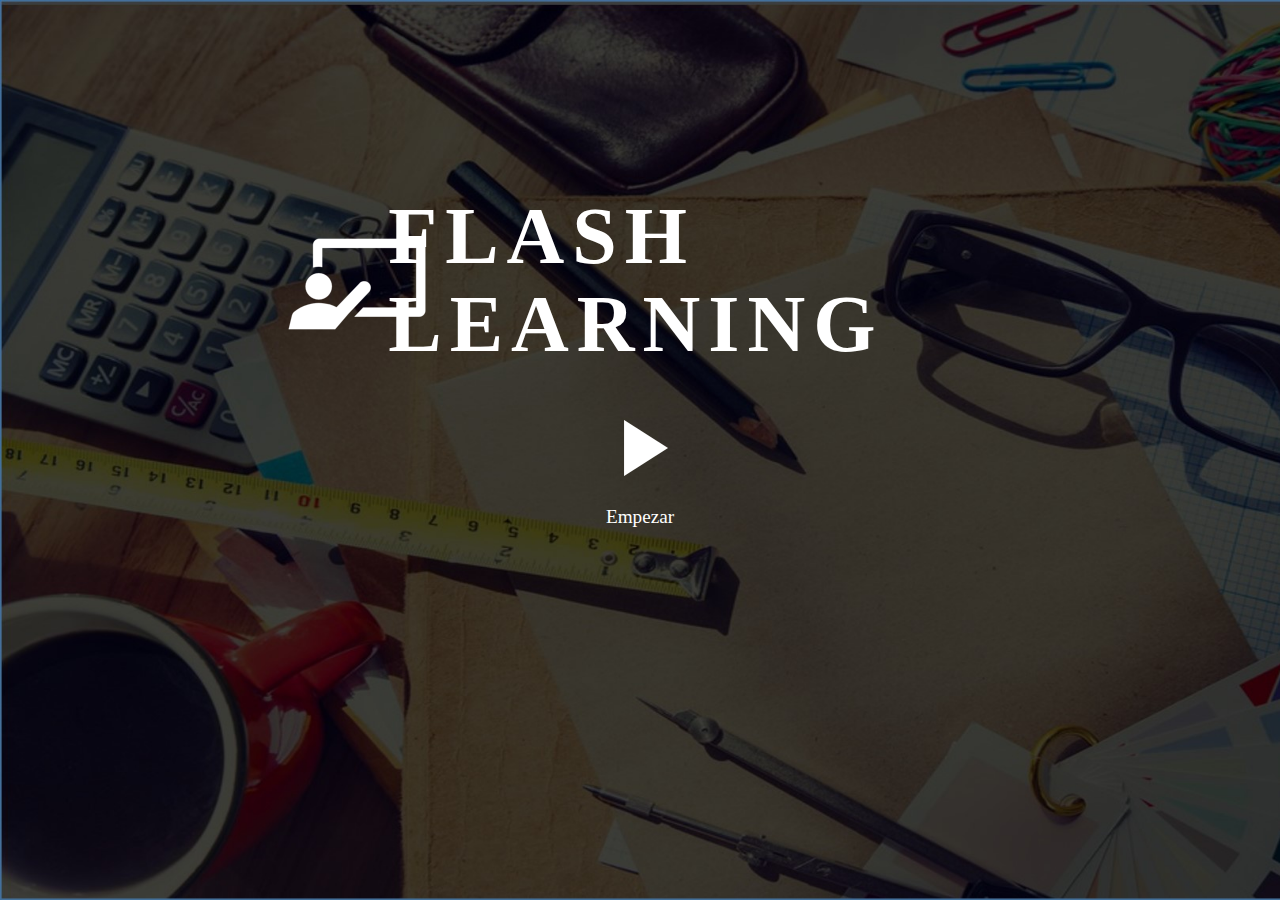
<file: web/index.html>
<!DOCTYPE html>
<html lang="es">
<head>
  <meta charset="UTF-8">
  <meta name="viewport" content="width=device-width, user-scalable=no, initial-scale=1.0, maximum-scale=1.0, minimum-scale=1.0">
  <title>Flash Learning</title>
  <link rel="stylesheet" type="text/css" href="css/bootstrap.min.css">
  <link rel="stylesheet" type="text/css" href="css/style1.css">
  <link rel="stylesheet" type="text/css" href="css/iconos.css">
  
  <link rel='icon'  href='img/logo.ico'> 

</head>
<body>
  <div class="container-fluid tit">
    <div class="row align-items-center justify-content-center">
      <div class="col"></div>
      <div class="col-1"><img src="img/logo.png" alt="logotipo Flash Learning"></div>
      <div class="col-6 justify-content-center"><h1 class="titulo">FLASH LEARNING</h1></div>
      <div class="col"></div>
    </div>
    <br>
    <div class="row justify-content-center">
      <div class="col"></div>
      <div class="col-2  empezar">
        <center>
        <a href="inicioSesion.jsp">
            <i class="material-icons" style="font-size: 6em;">play_arrow</i>
          <br>
          <span class=" empezarTxt">Empezar</span>
        </a>
      </center>
      </div>
      <div class="col"></div>
    </div>

  </div>

</body>
<script type="text/javascript" src="js/jquery-3.2.1.min.js"></script>
<script type="text/javascript" src="js/popper.min.js"></script>
<script type="text/javascript" src="js/bootstrap.min.js"></script>
</html>
</file>
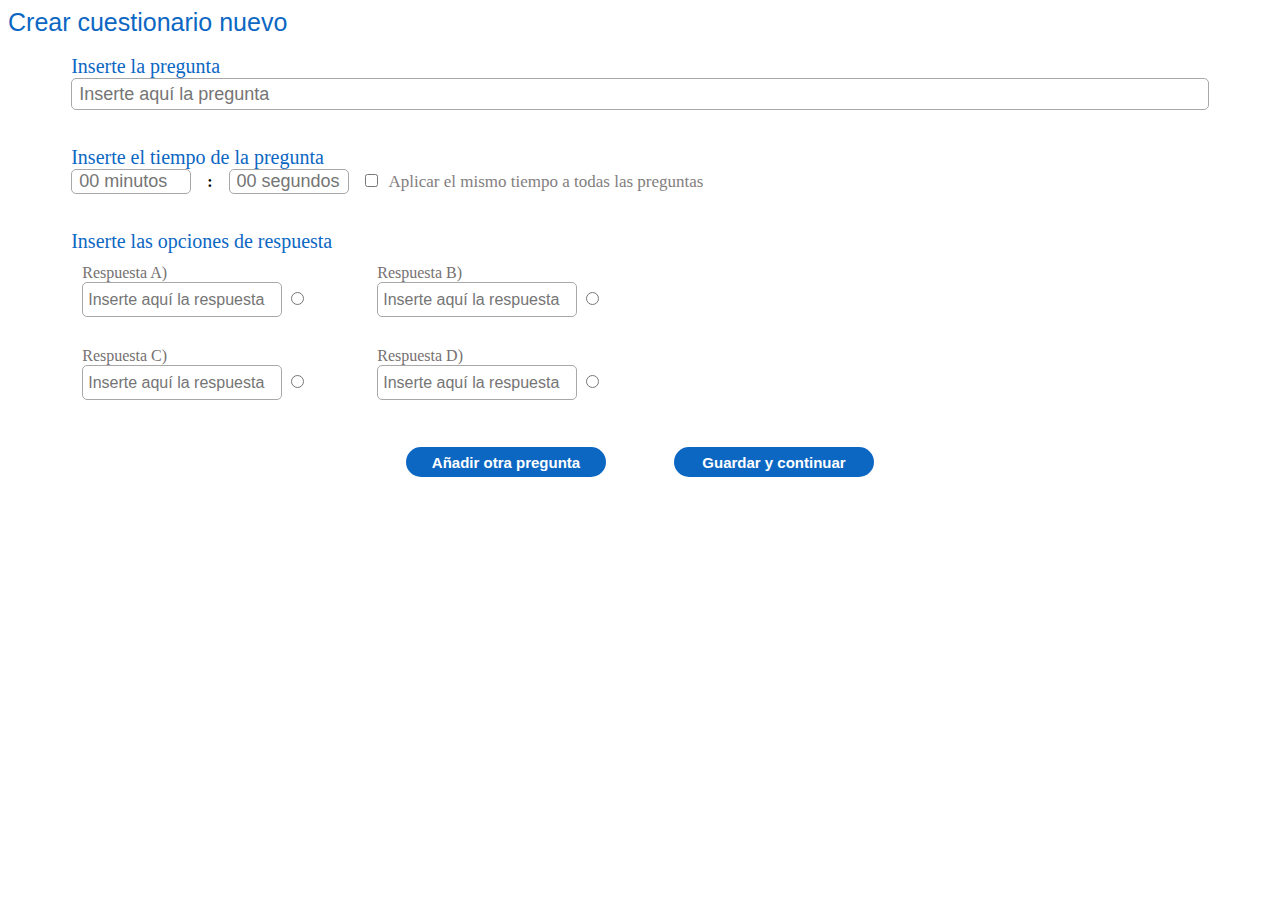
<file: web/crearquest.html>
<!DOCTYPE html>
<html>
<head>
	<title>Crear Cuestionario</title>
	<link rel="stylesheet" type="text/css" href="css/crearquest.css">
	 <meta charset="UTF-8">
</head>
<body>
	<div class="cont">
		<span style="font-family: Arial; font-size: 25px">
			Crear cuestionario nuevo
		</span>
		<br><br>
		<div class="formas">
			<span>Inserte la pregunta</span><br>
			<input type="text" name="" placeholder="Inserte aquí la pregunta" class="texto" style="height: 32px;">
			<br><br><br>
			<span>Inserte el tiempo de la pregunta</span><br>
			<input type="text" name="" placeholder="00 minutos" class="texto" style="width: 120px;">
			&nbsp; &nbsp;<b>:</b>&nbsp; &nbsp;
			<input type="text" name="" placeholder="00 segundos" class="texto" style="width: 120px;">&nbsp;&nbsp;
			<input type="checkbox" name="">&nbsp;
			<div class="smolr">Aplicar el mismo tiempo a todas las preguntas</div>
			<br><br><br>
			<span>Inserte las opciones de respuesta</span><br>
			<table cellspacing="10" width="600">
				<tr>
					<td>
						<div class="abcd">Respuesta A)</div><br>
						<input type="text" name="" placeholder="Inserte aquí la respuesta" class="resp">
						<input type="radio" name="correcto" value="">	
						<br>&nbsp;		
					</td>
					<td>
						<div class="abcd">Respuesta B)</div><br>
						<input type="text" name="" placeholder="Inserte aquí la respuesta" class="resp">
						<input type="radio" name="correcto" value="">
						<br>&nbsp;
					</td>
				</tr>
				<tr>
					<td>
					<div class="abcd">Respuesta C)</div><br>
						<input type="text" name="" placeholder="Inserte aquí la respuesta" class="resp">
						<input type="radio" name="correcto" value="">
					</td>
					<td>
						<div class="abcd">Respuesta D)</div><br>
						<input type="text" name="" placeholder="Inserte aquí la respuesta" class="resp">
						<input type="radio" name="correcto" value="">
					</td>
				</tr>
			</table>
			<br><br>
			<div align="center">
				<input type="submit" name="enviar" value="Añadir otra pregunta" class="boton">
				<div style="width: 60px; display: inline-block;">&nbsp;</div>
				<input type="submit" name="enviar" value="Guardar y continuar" class="boton">
			</div>
		</div>
	</div>
</body>
</html>
</file>
<file: web/css/style1.css>
body{
	background:fixed no-repeat url("../img/bg1.jpg");
	background-size: cover;
	font-family: arial-narrow;

}
a{
	text-decoration: none;
	color: #fff;
}
a:hover{
	text-decoration: none;
	color: #ccc;
	font-size: 1.1em;
	-moz-transition:color 0.5s, font-size 0.5s;
	-webkit-transition: color 0.5s, font-size 0.5s; 
    transition:color 0.5s, font-size 0.5s;
}

.titulo{
	font-size: 5em;
	font-weight: bold;
	letter-spacing: 0.1em;
	color: #fff;
}
.tit{
	padding-top: 15%;
}
.empezarIco{
	font-size: 10em;
	text-align: center
}
.empezarTxt{
	font-size: 1.2em;
	text-align: center
}
img{
	size: 5em;
}
</file>
<file: web/css/iconos.css>
@font-face {
  font-family: 'Material Icons';
  font-style: normal;
  font-weight: 400;
  src: url(MaterialIcons-Regular.ttf) format('truetype');
}

.material-icons {
  font-family: 'Material Icons';
  font-weight: normal;
  font-style: normal;
  font-size: 24px;  /* Preferred icon size */
  display: inline-block;
  line-height: 1;
  text-transform: none;
  letter-spacing: normal;
  word-wrap: normal;
  white-space: nowrap;
  direction: ltr;

  /* Support for all WebKit browsers. */
  -webkit-font-smoothing: antialiased;
  /* Support for Safari and Chrome. */
  text-rendering: optimizeLegibility;

  /* Support for Firefox. */
  -moz-osx-font-smoothing: grayscale;

  /* Support for IE. */
  font-feature-settings: 'liga';
}
</file>
<file: web/css/crearquest.css>
.cont span {
	font-family: calibri;
	font-size: 20px;
	color: #0c67c3;
}

.formas{
	margin: 0 auto;
	width: 90%;
}

.texto{
	width: 100%;
	border-radius: 5px;
	border: solid 1px;
	border-color: #a8a8a8;
	font-family: arial;
	font-size: 18px;
	height: 25px;
	padding-left: 7px; 
	box-sizing: border-box;
    -moz-box-sizing: border-box;
    -webkit-box-sizing: border-box;
}

.texto:focus{
	border: solid 1px #0C73D4;
}

.smolr{
	font-size: 17px;
	color: #837e7e;
	font-family: calibri;
	display: inline-block;
}

.abcd{
	font-size: 16px;
	color: #767171;
	font-family: calibri;
	display: inline-block;
}

.resp{
	width: 200px;
	border-radius: 5px;
	border: solid 1px;
	border-color: #a8a8a8;
	font-family: arial;
	font-size: 16px;
	height: 35px;
	padding-left: 5px; 
	box-sizing: border-box;
    -moz-box-sizing: border-box;
    -webkit-box-sizing: border-box;
}

.resp:focus{
	border: solid 0.5px #0C73D4;
}


.boton{
	width: 200px;
	height: 30px;
	border-radius: 100px;
	border: none;
	color: #FFFFFF;
	background-color: #0c67c3;
	font-size: 15px;
	font-family: arial;
	font-weight: bold;
	display: inline-block;
	
	overflow: auto;
    outline: none;
    -webkit-box-shadow: none;
    -moz-box-shadow: none;
    box-shadow: none;

}

.boton:hover{
	background-color: #06386a;
	cursor: pointer;

}
</file>
